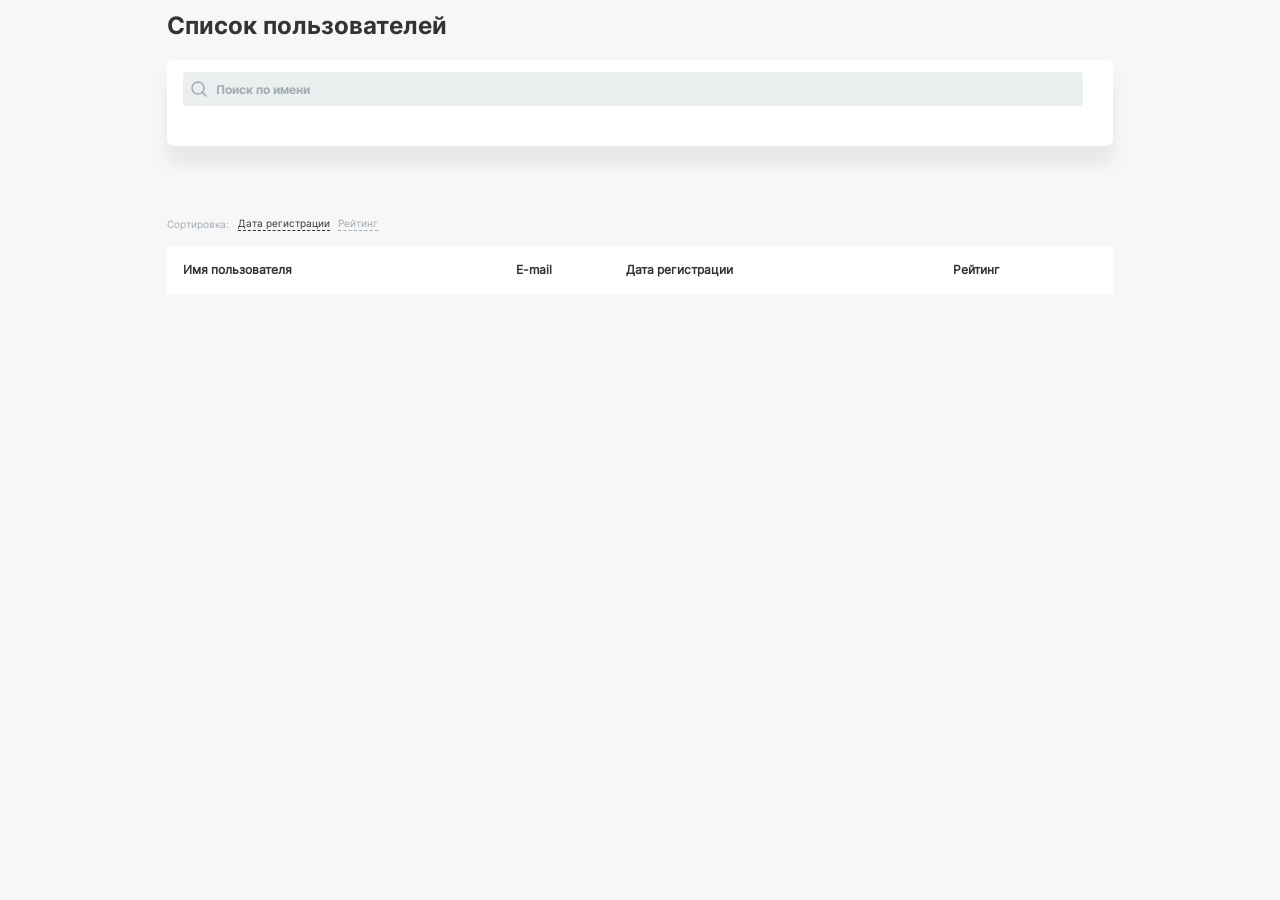
<file: index.html>
<!DOCTYPE html><html lang="en"><head><meta charset="UTF-8"><meta http-equiv="X-UA-Compatible" content="IE=edge"><meta name="viewport" content="width=device-width,initial-scale=1"><title>Document</title><link rel="stylesheet" href="./css/style.min.css"></head><body><main><section class="container"><h1 class="h1 mb-20 mt-12">Список пользователей</h1><form class="search mb-70"><label class="search__label"><svg class="search__icon"><use xlink:href="./svg/sprite.svg#icon-search"></use></svg> <input type="text" class="search__input js-search-input" placeholder="Поиск по имени"></label> <button class="search__reset-button js-search-reset-btn"><svg class="svg-icons mr-4"><use xlink:href="./svg/sprite.svg#icon-reset"></use></svg> Очистить фильтр</button></form><div class="sortable"><div class="sortable__description">Сортировка:</div><button class="sortable__button sortable__button_active js-sortable-btn-date">Дата регистрации</button> <button class="sortable__button js-sortable-btn-rating">Рейтинг</button></div><div class="table-scroll mb-24"><div class="table-wrap"><table class="table"><thead><tr><th class="table__head">Имя пользователя</th><th class="table__head">E-mail</th><th class="table__head">Дата регистрации</th><th class="table__head">Рейтинг</th><th class="table__head"></th></tr></thead><tbody class="js-users"></tbody></table></div></div><template id="template"><tr><td class="table__username js-username">Username</td><td class="table__email js-email">test@test.ru</td><td class="table__date js-date">23.09.19</td><td class="table__rating js-rating">12</td><td class="table__close js-delete-item"><svg class="svg-icons"><use xlink:href="./svg/sprite.svg#icon-close"></use></svg></td></tr></template><ul class="pagination js-pagination"></ul><template id="template2"><li class="pagination__item js-page"><a href="#" class="pagination__link js-page-number"></a></li></template></section></main><div class="modal js-modal"><div class="modal__card"><p class="modal__card-title">Вы уверены, что хотите удалить пользователя?</p><div class="modal__card-buttons"><button class="btn js-modal-btn">Да</button> <button class="btn btn_blue js-modal-btn">Нет</button></div></div></div><script src="./js/main.min.js"></script></body></html>
</file>
<file: css/style.min.css>
@charset "UTF-8";*,::after,::before{box-sizing:border-box}ol[class],ul[class]{padding:0;list-style:none}blockquote,body,dd,dl,figcaption,figure,h1,h2,h3,h4,h5,h6,li,ol[class],p,ul[class]{margin:0}a:not([class]){-webkit-text-decoration-skip:ink;text-decoration-skip-ink:auto}img{max-width:100%;width:100%;display:block}article>*+*{margin-top:1em}button,input,select,textarea{font:inherit}button{border:0;padding:0;background-color:transparent}table{caption-side:bottom;border-collapse:collapse;text-indent:initial;border-spacing:2px}tbody,td,tfoot,th,thead,tr{border:0 solid;border-color:inherit}th{text-align:inherit;text-align:-webkit-match-parent}@media (prefers-reduced-motion:reduce){*{animation-duration:0s!important;animation-iteration-count:1!important;transition-duration:0s!important;scroll-behavior:auto!important}}.ie9 img[src$=".svg"]{width:100%}@media screen and (-ms-high-contrast:active),(-ms-high-contrast:none){img[src$=".svg"]{width:100%}}@font-face{font-family:Inter;src:local("☺"),url(../fonts/Inter-Regular.ttf) format("truetype");font-weight:400;font-style:normal}@font-face{font-family:"Inter Medium";src:local("☺"),url(../fonts/Inter-Medium.ttf) format("truetype");font-weight:500;font-style:normal}@font-face{font-family:"Inter Bold";src:local("☺"),url(../fonts/Inter-Bold.ttf) format("truetype");font-weight:700;font-style:normal}body{scroll-behavior:smooth;text-rendering:optimizeSpeed;font-family:Inter,sans-serif;font-size:12px!important;line-height:16px!important;color:#333;background-color:#f7f7f7}p{font-family:"Inter Medium",sans-serif;font-size:12px!important;line-height:16px!important}.container{max-width:1000px;padding:0 27px;margin:0 auto}@media screen and (max-width:960px){.container{padding:0 16px}}@media screen and (max-width:768px){.container{padding:0 10px}}.svg-icons{width:16px;height:16px}.relative{position:relative}.mr-4{margin-right:4px}.mt-12{margin-top:12px}.mb-20{margin-bottom:20px}.mb-24{margin-bottom:24px!important}.mb-70{margin-bottom:70px}.btn{padding:6px 36px;border-radius:3px;background-color:#e0e0e0;color:#828282;cursor:pointer}.btn_blue{background-color:#0cb4f1;color:#fff}.btn~.btn{margin-left:36px}.table{width:100%;min-width:800px;vertical-align:top;border-color:#e0e0e0;overflow:hidden;border-radius:7px}.table-scroll{position:relative;margin:auto;overflow:hidden;background-color:#fff}@media screen and (max-width:832px){.table-scroll{max-width:800px}}.table-wrap{width:100%;overflow:auto;padding:0 16px}.table-wrap::-webkit-scrollbar{height:5px}.table-wrap::-webkit-scrollbar-thumb{border-radius:10px;background-color:#0cb4f1}.table-wrap::-webkit-scrollbar-track{-webkit-box-shadow:inset 0 0 6px rgba(0,0,0,.2);border-radius:10px;background-color:#f9f9fd}.table__close{cursor:pointer}.table__close:hover{opacity:.6}.table>thead{vertical-align:bottom}.table>tbody>tr{vertical-align:inherit;overflow-x:auto;overflow-y:hidden;border-top-width:1px;border-top-color:#e0e0e0}.table>:not(caption)>*>*{padding:16px 0}h1{font-family:"Inter Bold",sans-serif;font-size:24px!important;line-height:28px!important}.h1{font-family:"Inter Bold",sans-serif;font-size:24px!important;line-height:28px!important;color:#333}.text_xs{font-size:10px!important;line-height:14px!important}.text_s{font-size:12px!important;line-height:16px!important}.text_medium{font-family:"Inter Medium",sans-serif}.text_bold{font-family:"Inter Bold",sans-serif}.search{background:#fff;box-shadow:0 18px 15px rgba(148,148,148,.15);border-radius:7px;padding:12px 16px 16px;display:flex;flex-direction:column;justify-content:flex-start}.search__label{position:relative;display:block;padding:0 0 0 31px;height:34px;max-width:900px;background:#eceff0;border-radius:4px;color:#9eaab4;border:none;margin-bottom:24px}.search__icon{position:absolute;top:0;bottom:0;margin:auto auto auto 0;left:3px;width:24px;height:24px}.search__input{height:34px;width:100%;background:#eceff0;border-radius:4px;color:#333;font-family:"Inter Bold",sans-serif;border:none}.search__input::-moz-placeholder{color:#9eaab4}.search__input::placeholder{color:#9eaab4}.search__input:focus-visible{outline:0}.search__reset-button{width:130px;align-items:center;cursor:pointer;display:none}.search__reset-button_active{display:flex}.search__reset-button:hover{opacity:.6}.sortable{display:flex;justify-content:space-between;align-items:center;max-width:211px;color:#9eaab4;font-size:10px!important;line-height:14px!important;margin-bottom:15px}.sortable__button{color:#9eaab4;border-bottom:1px dashed #9eaab4;cursor:pointer}.sortable__button_active{color:#333;border-bottom:1px dashed #333}.sortable__button:hover{opacity:.6}.pagination{display:flex;justify-content:center}.pagination__item{width:28px;height:28px;border-radius:3px;background:#0cb4f1;margin-right:4px;cursor:pointer}.pagination__item:hover{opacity:.6}.pagination__item:last-child{margin-right:0}.pagination__link{width:100%;height:100%;display:flex;justify-content:center;align-items:center;text-decoration:none;color:#fff;font-family:"Inter Medium",sans-serif;line-height:28px;cursor:pointer}.pagination__link:hover{opacity:.6}.pagination__link-arrow{font-family:"Inter Bold",sans-serif}.modal{width:100vw;height:100vh;position:fixed;top:0;left:0;z-index:1;background-color:#4f4f4f;justify-content:center;align-items:center;display:none}.modal_active{display:flex}.modal__card-title{padding-bottom:24px}.modal__card{max-width:353;border-radius:8px;background:#fff;padding:36px 36px 32px}.modal__card-buttons{display:flex;justify-content:center}
/*# sourceMappingURL=style.min.css.map */
</file>
